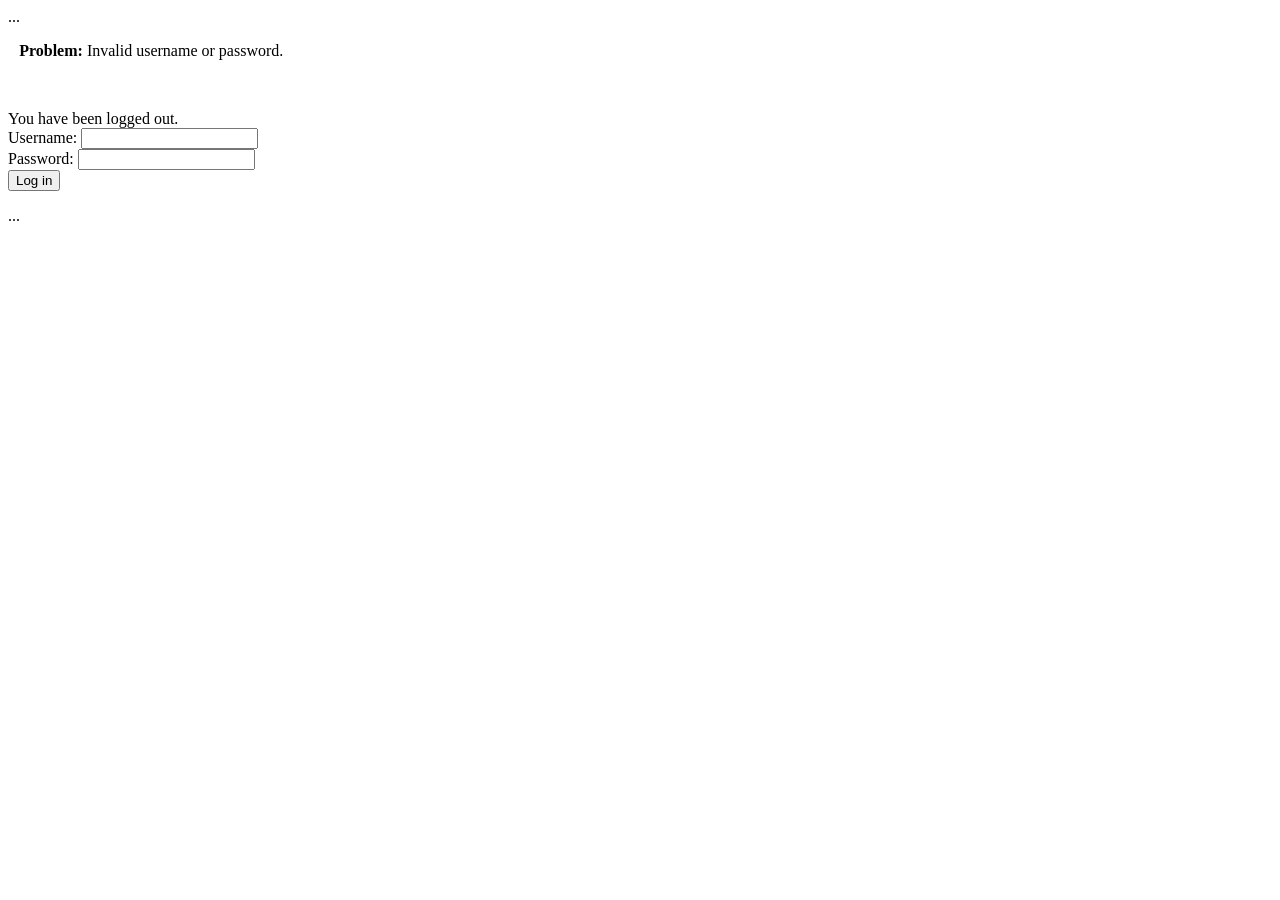
<file: src/main/resources/templates/login.html>
<html xmlns:th="http://www.thymeleaf.org">
  <head>
    <title>Login</title>
	<meta http-equiv="Content-Type" content="text/html; charset=UTF-8" />
    <meta name="viewport" content="width=device-width, initial-scale=1, maximum-scale=1" />
    <link th:href="@{/css/autofollow.css}" rel="stylesheet"/>
    <script th:src="@{/js/jquery.js}"></script>  
  </head>
  <body class="wide">
  <div th:include="fragments/header :: header">...</div>

   <div id="main-wrapper">
        <!--[if lt IE 7]>
            <p class="chromeframe">You are using an <strong>outdated</strong> browser. Please <a href="http://browsehappy.com/">upgrade your browser</a> or <a href="http://www.google.com/chromeframe/?redirect=true">activate Google Chrome Frame</a> to improve your experience.</p>
        <![endif]-->
           	
        <div class="dark-grey">
            <div class="container">
            	<div class="row">
                	<div class="span12">
                        <div>
						    <div>
						        <form name="f" th:action="@{/login}" method="post">               
						                <div th:if="${param.error}" class="ui-widget" style="margin-bottom:50px">
											<div class="ui-state-error ui-corner-all" style="padding: 0 .7em;">
												<p><span class="ui-icon ui-icon-alert" style="float: left; margin-right: .3em;"></span>
												<strong>Problem:</strong> Invalid username or password.</p>
											</div>
										</div>
						                
						                <div th:if="${param.logout}" class="alert alert-success"> 
						                    You have been logged out.
						                </div>
						                <div class="ui-widget form-section">
						                <label for="username">Username:</label>
						                <input type="text" id="username" name="username" class="span3"/>
						                </div>
						                <div class="ui-widget form-section">        
						                <label for="password">Password:</label>
						                <input type="password" id="password" name="password" class="span3"/>    
						                </div>
						                <div class="form-section">
						                    <button type="submit" class="btn">Log in</button>
						                </div>
						        </form>
						    </div>
						</div>
					</div>
				</div>
			</div>
		</div>
	</div>    
    <div th:include="fragments/footer :: footer">...</div>
  </body>
</html>
</file>
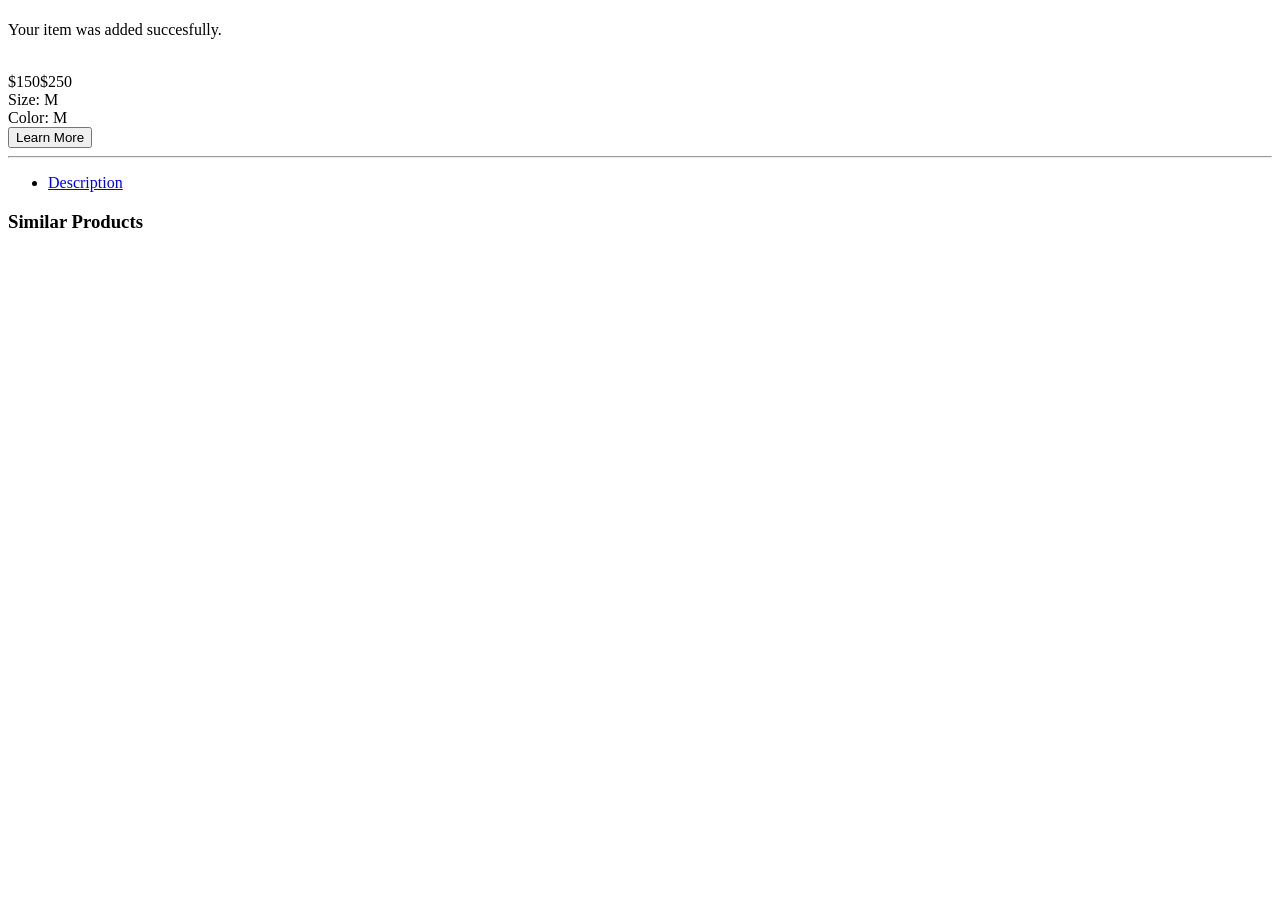
<file: src/main/resources/templates/product.html>
﻿<!DOCTYPE html>
<html xmlns:th="http://www.thymeleaf.org">
	<head>
		<meta http-equiv="Content-Type" content="text/html; charset=UTF-8"/>
		<title th:text="${title}">Bargain Tower</title>
		<meta name="description" th:content="${description}"/>
		<meta name="author" content="Carey Development, LLC"/>
		
		
		<!-- Mobile Meta -->
		<meta name="viewport" content="width=device-width, initial-scale=1, maximum-scale=1"/>
		
		<!-- Put favicon.ico and apple-touch-icon(s).png in the images folder -->
	    <link rel="shortcut icon" href="@{/images/favicon.ico}"></link>
		    	
		<!-- CSS StyleSheets -->
		<link rel="stylesheet" href="http://fonts.googleapis.com/css?family=Open+Sans:400,300,700,800&amp;amp;subset=latin,latin-ext"></link>
		<link rel="stylesheet" th:href="@{/css/font-awesome.min.css}"></link>
		<link rel="stylesheet" th:href="@{/css/animate.css}"></link>
		<link rel="stylesheet" th:href="@{/css/prettyPhoto.css}"></link>
		<link rel="stylesheet" th:href="@{/css/slick.css}"></link>
		<link rel="stylesheet" th:href="@{/css/style.css}"></link>
		<link rel="stylesheet" th:href="@{/css/responsive.css}"></link>
		
		<!-- Skin style (** you can change the link below with the one you need from skins folder in the css folder **) -->
		<link rel="stylesheet" th:href="@{/css/skins/skin2.css}"></link>
	
	</head>
	<body class="bg1">
	    
	    <!-- site preloader start -->
	    <div class="page-loader">
	    	<div class="loader-in"></div>
	    </div>
	    <!-- site preloader end -->
	    
	    <div class="pageWrapper fixedPage">
		    
			<div th:include="fragments/header :: header"></div>
			
			<!-- Content Start -->
			<div id="contentWrapper">
				<div class="page-title title-1">
					<div class="container">
						<div class="row">
							<div class="cell-12">
								<h1 class="fx" data-animate="fadeInLeft" style="color:#f2f2f2" th:text="${product.name}"></h1>
								<div class="breadcrumbs main-bg fx" data-animate="fadeInUp">
								</div>
							</div>
						</div>
					</div>
				</div>
				
				<div class="sectionWrapper">
					<div class="container">
						<div class="row">
							<div class="box success-box center hidden">Your item was added succesfully.</div>
							<div class="clearfix"></div>
							<div th:include="fragments/aside :: sidebar"></div>
							<div class="cell-9">
								<div class="cell-4">
									<div class="product-img">
										<img alt="" id="img_01" th:src="${product.imageUrl}" />
										<div class="thumbs">
											<ul id="gal1">
											</ul>
										</div>
									</div>
								</div>
								<div class="cell-8">
									<div class="product-specs price-block list-item">
										<div class="price-box"><span class="product-price" th:text="${product.price}">$150</span><span th:if="${product.onSale}"><span class="old-price" th:text="${product.retailPrice}">$250</span></span></div>
									</div>
									<div class="product-specs product-block list-item">
										<label class="control-label"><i class="fa fa-paper-plane-o"></i>Size:</label>
										<th:block th:fragment="content" th:each="size,status : ${product.sizes}">
											<a class="btn btn-small btn-border selected" style="margin-bottom:3px" th:text="${size}">M</a>
										</th:block>
									</div>
									<div class="product-specs product-block list-item">
										<label class="control-label"><i class="fa fa-camera"></i>Color:</label>
										<th:block th:fragment="content" th:each="color,status : ${product.colors}">
											<a class="btn btn-small btn-border selected" style="margin-bottom:3px" th:text="${color}">M</a>
										</th:block>
									</div>
									<div class="list-item product-block item-add">
										<div class="left"><a th:href="${product.buyUrl}" target="_blank"><input type="button" value="Learn More" class="btn btn-medium add-cart main-bg" /></a></div>
									</div>
								</div>
								<div class="clearfix"></div>
								<div class="padd-top-20"></div>
								<hr class="hr-style5"></hr>
								<div class="clearfix padd-bottom-20"></div>
								<div class="cell-12">
									<div class="row">
										<div id="tabs" class="tabs">
											<ul>
												<li class="skew-25 active"><a href="#" class="skew25">Description</a></li>
											</ul>
											<div class="tabs-pane">
												<div class="tab-panel active">
													<p th:text="${product.description}"></p>
												</div>
											</div>
										</div>
									</div>
								</div>
							</div>
						</div>
					</div>
				</div>
				
				<div class="sectionWrapper gry-pattern similar-products">
					<div class="container">
						<h3 class="block-head">Similar Products</h3>
						<div class="row">
							<div th:each="data, row: ${list}" th:with="numList=${ {2,1,0} }" th:if="${row.count % 3 == 0 or row.last}" class="row">
							    <div class="cell-4 fx shop-item"  data-animate="fadeInUp" th:each="num : ${numList}" th:with="dataIndex=(${row.index} - ${num})" th:if="${row.count % 3 == 0}" th:include="fragments/product-listing :: product">	
								</div>										
								<div class="cell-4 fx shop-item"  data-animate="fadeInUp" th:each="num : ${numList}" th:with="dataIndex=(${row.index} - ${num})" th:if="${row.last} and ${row.count % 3 != 0} and ${num &lt; row.count % 3}" th:include="fragments/product-listing :: product">
							    </div>
							</div>
						</div>
					</div>
				</div>
				
			</div>
			<!-- Content End -->
			
			<div th:include="fragments/footer :: footer"></div>
		    
		    <!-- Back to top Link -->
	    	<div id="to-top" class="main-bg"><span class="fa fa-chevron-up"></span></div>
	    
	    </div>

		<div th:include="fragments/footer :: scriptarea"></div>
	</body>
</html>
</file>
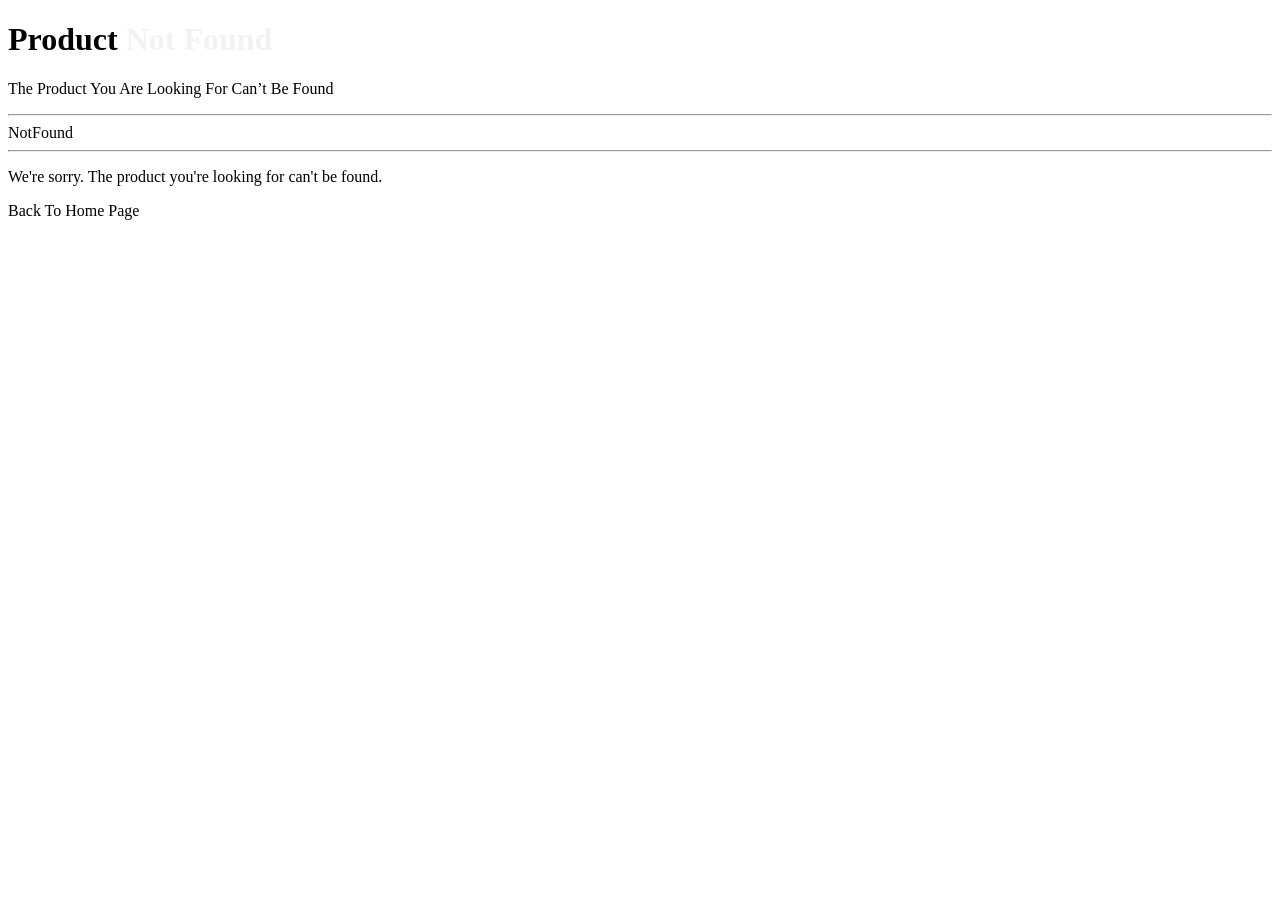
<file: src/main/resources/templates/productNotFound.html>
﻿<!DOCTYPE html>
<html xmlns:th="http://www.thymeleaf.org">
	<head>
		<meta http-equiv="Content-Type" content="text/html; charset=UTF-8"/>
		<title>Product Not Found</title>
		<meta name="description" content="Product Not Found"/>
		<meta name="author" content="Carey Development, LLC"/>
		
		<!-- Mobile Meta -->
		<meta name="viewport" content="width=device-width, initial-scale=1, maximum-scale=1"/>
		
		<!-- Put favicon.ico and apple-touch-icon(s).png in the images folder -->
	    <link rel="shortcut icon" href="@{/images/favicon.ico}"></link>
		    	
		<!-- CSS StyleSheets -->
		<link rel="stylesheet" href="http://fonts.googleapis.com/css?family=Open+Sans:400,300,700,800&amp;amp;subset=latin,latin-ext"></link>
		<link rel="stylesheet" th:href="@{/css/font-awesome.min.css}"></link>
		<link rel="stylesheet" th:href="@{/css/animate.css}"></link>
		<link rel="stylesheet" th:href="@{/css/prettyPhoto.css}"></link>
		<link rel="stylesheet" th:href="@{/css/slick.css}"></link>
		<link rel="stylesheet" th:href="@{/css/style.css}"></link>
		<link rel="stylesheet" th:href="@{/css/responsive.css}"></link>
		
		<!-- Skin style (** you can change the link below with the one you need from skins folder in the css folder **) -->
		<link rel="stylesheet" th:href="@{/css/skins/skin2.css}"></link>
	
	</head>
	<body class="bg1">
	    
	    <!-- site preloader start -->
	    <div class="page-loader">
	    	<div class="loader-in"></div>
	    </div>
	    <!-- site preloader end -->
	    
	    <div class="pageWrapper fixedPage">
		    
			<!-- Header Start -->
			<div id="headWrapper" class="clearfix">
		    	<div th:include="fragments/header :: header"></div>			    
			</div>
			<!-- Header End -->
			
			<!-- Content Start -->
			<div id="contentWrapper">
				<div class="page-title title-1">
					<div class="container">
						<div class="row">
							<div class="cell-12">
								<h1 class="fx" data-animate="fadeInLeft">Product <span style="color:#F2F2F2">Not Found</span></h1>
								<div class="breadcrumbs main-bg fx" data-animate="fadeInUp">
								</div>
							</div>
						</div>
					</div>
				</div>
				
				<div class="sectionWrapper">
					<div class="container">
		    			<div class="not-found">
		    				<p class="hint extraLarge">The Product You Are Looking For Can’t Be Found</p>
		    				<hr class="hr-style3"></hr>
		    				<div class="err-404">
			    				Not<span class="main-color">Found</span>		
			    			</div>
			    			<hr class="hr-style3"></hr>
			    			<p>We're sorry. The product you're looking for can't be found.</p>
			    			<a class="btn btn-medium" th:href="@{/}">Back To Home Page</a>		
			    		</div>
					</div>
				</div>
				
			</div>
			<!-- Content End -->
			
			<div th:include="fragments/footer :: footer"></div>
		    
		    <!-- Back to top Link -->
	    	<div id="to-top" class="main-bg"><span class="fa fa-chevron-up"></span></div>
	    </div>

		<div th:include="fragments/footer :: scriptarea"></div>
	</body>
</html>
</file>
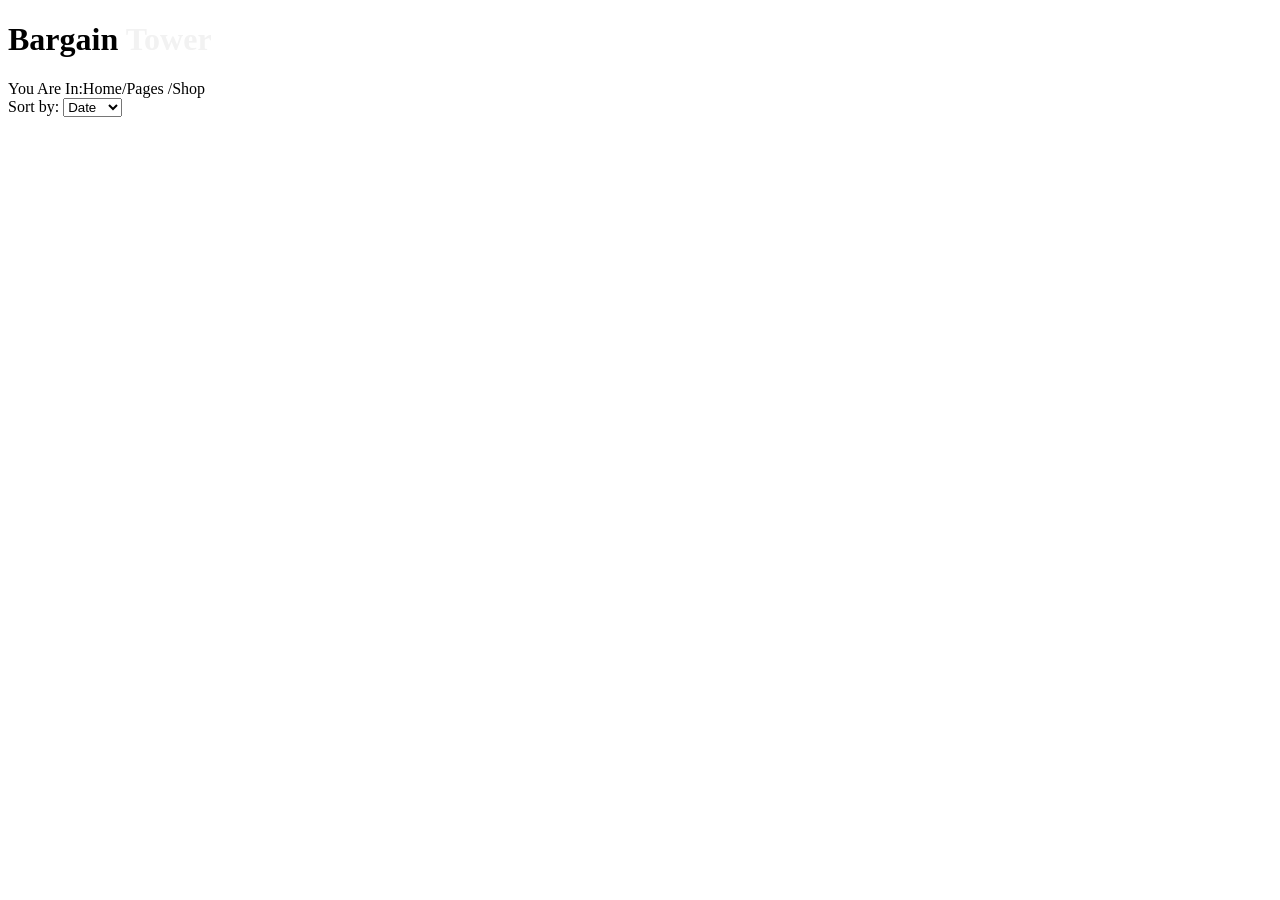
<file: src/main/resources/templates/shop.html>
﻿<!DOCTYPE html>
<html xmlns:th="http://www.thymeleaf.org">
	<head>
		<meta http-equiv="Content-Type" content="text/html; charset=UTF-8"/>
		<title th:text="${title}">Bargain Tower : Compare Prices and Save</title>
		<meta name="description" th:content="${description}"/>
		<meta name="author" content="Carey Development, LLC"/>
		
		<!-- Mobile Meta -->
		<meta name="viewport" content="width=device-width, initial-scale=1, maximum-scale=1"/>
		
		<!-- Put favicon.ico and apple-touch-icon(s).png in the images folder -->
	    <link rel="shortcut icon" href="@{/images/favicon.ico}"></link>
		    	
		<!-- CSS StyleSheets -->
		<link rel="stylesheet" href="http://fonts.googleapis.com/css?family=Open+Sans:400,300,700,800&amp;amp;subset=latin,latin-ext"></link>
		<link rel="stylesheet" th:href="@{/css/font-awesome.min.css}"></link>
		<link rel="stylesheet" th:href="@{/css/animate.css}"></link>
		<link rel="stylesheet" th:href="@{/css/prettyPhoto.css}"></link>
		<link rel="stylesheet" th:href="@{/css/slick.css}"></link>
		<link rel="stylesheet" th:href="@{/css/style.css}"></link>
		<link rel="stylesheet" th:href="@{/css/responsive.css}"></link>
		
		<!-- Skin style (** you can change the link below with the one you need from skins folder in the css folder **) -->
		<link rel="stylesheet" th:href="@{/css/skins/skin2.css}"></link>
	
	</head>
	<body class="bg1">
	    
	    <!-- site preloader start -->
	    <div class="page-loader">
	    	<div class="loader-in"></div>
	    </div>
	    <!-- site preloader end -->
	    
	    <div class="pageWrapper fixedPage">
		
		<div th:include="fragments/header :: header"></div>
			
			<!-- Content Start -->
			<div id="contentWrapper">
				<div class="page-title title-1">
					<div class="container">
						<div class="row">
							<div class="cell-12">
								<h1 class="fx" data-animate="fadeInLeft">Bargain <span style="color:#F2F2F2">Tower</span></h1>
								<div class="breadcrumbs main-bg fx" data-animate="fadeInUp">
									<span th:text="${root != null} ? 'You Are In:' : ''" class="bold">You Are In:</span><a th:href="@{/shop/{root}(root=${rootValue})}" th:text="${root != null} ? ${root} : ''">Home</a><span class="line-separate" th:text="${category != null} ? '/' : ''">/</span><a th:href="@{/shop/{root}/{category}(root=${rootValue},category=${categoryValue})}" th:text="${category != null} ? ${category} : ''">Pages </a><span class="line-separate" th:text="${subcategory != null} ? '/' : ''">/</span><a th:href="@{/shop/{root}/{category}/{subcategory}(root=${rootValue},category=${categoryValue},subcategory=${subcategoryValue})}" th:text="${subcategory != null} ? ${subcategory} : ''">Shop </a>
								</div>
							</div>
						</div>
					</div>
				</div>
				
				<div class="sectionWrapper">
					<div class="container">
						<div class="row">
							<div class="box success-box center hidden"></div>
							<div class="clearfix"></div>
							
							<div th:include="fragments/aside :: sidebar"></div>
							
							<div class="cell-9">
								<div class="toolsBar">
									<div class="cell-10 left products-filter-top">
										<div class="left">
											<span>Sort by: </span>
											<select>
												<option selected="selected">Date</option>
												<option>Price</option>
												<option>Model</option>
												<option>All</option>
											</select>
										</div>
									</div>
									<div class="right cell-2 list-grid">
									</div>
									
								</div>
								<div class="clearfix"></div>
								<div class="grid-list">									
									<div th:each="data, row: ${list}" th:with="numList=${ {2,1,0} }" th:if="${row.count % 3 == 0 or row.last}" class="row">
									    <div class="cell-4 fx shop-item"  data-animate="fadeInUp" th:each="num : ${numList}" th:with="dataIndex=(${row.index} - ${num})" th:if="${row.count % 3 == 0}" th:include="fragments/product-listing :: product">	
										</div>										
										<div class="cell-4 fx shop-item"  data-animate="fadeInUp" th:each="num : ${numList}" th:with="dataIndex=(${row.index} - ${num})" th:if="${row.last} and ${row.count % 3 != 0} and ${num &lt; row.count % 3}" th:include="fragments/product-listing :: product">
									    </div>
									</div>										
								</div>
								<div class="clearfix"></div>
								<div class="pager skew-25" th:include="fragments/pagination :: pagination">
					    		</div>
							</div>
						</div>
					</div>
				</div>
			</div>
			<!-- Content End -->
			
			<div th:include="fragments/footer :: footer"></div>
		    
		    <!-- Back to top Link -->
	    	<div id="to-top" class="main-bg"><span class="fa fa-chevron-up"></span></div>
	    
	    </div>
	    
		<div th:include="fragments/footer :: scriptarea"></div>

	</body>
</html>
</file>
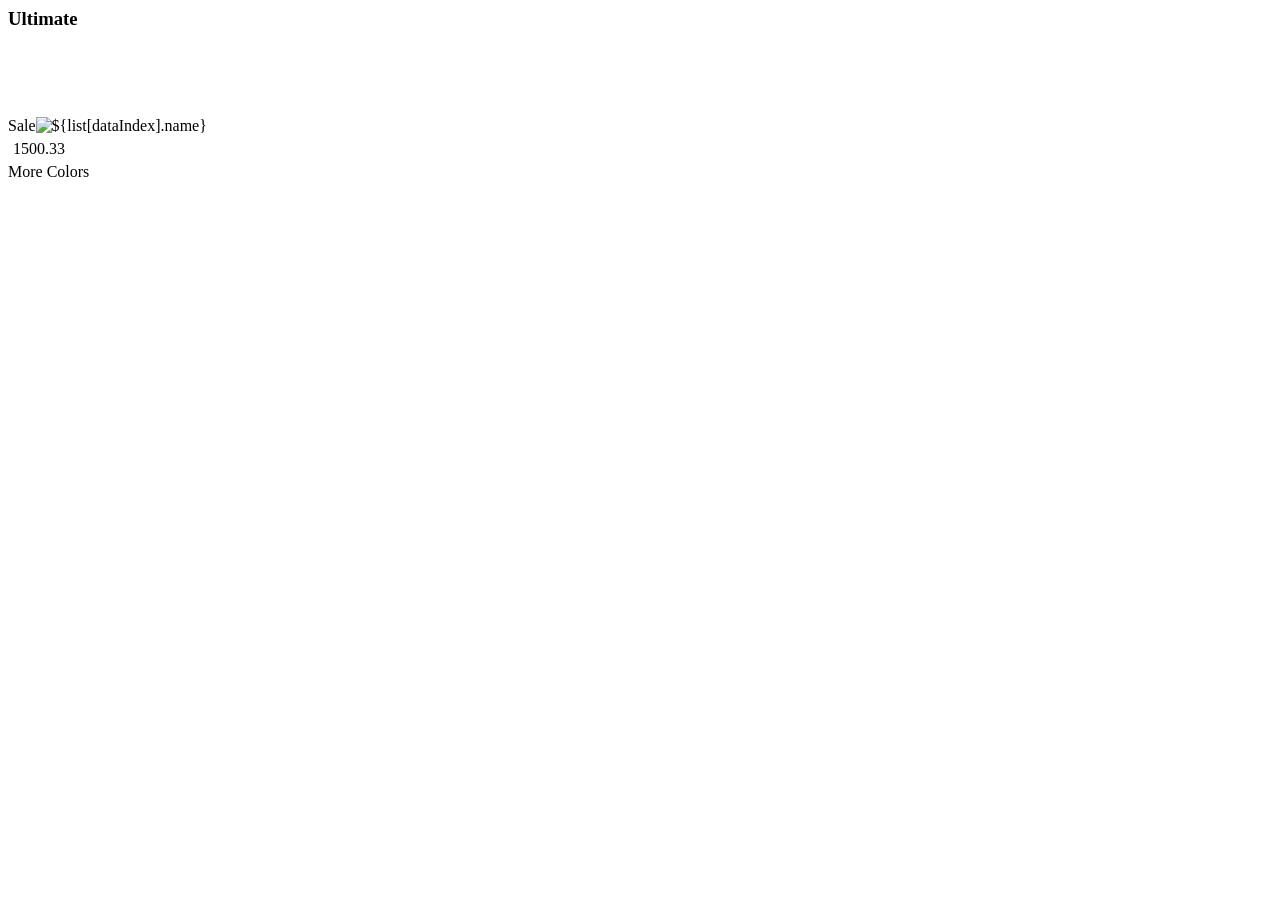
<file: src/main/resources/templates/fragments/product-listing.html>
<html xmlns:th="http://www.thymeleaf.org">
<product>
<div class="item-box">
	<h3 class="item-title" style="height:90px"><a th:href="${list[dataIndex].buyUrl}" target="_blank" rel="nofollow" th:text="${list[dataIndex].name}">Ultimate </a></h3>
		<div class="item-img">
			<a th:href="${list[dataIndex].buyUrl}"><span th:if="${list[dataIndex].onSale == true}"><span class="sale">Sale</span></span><img style="max-height:280px" alt="${list[dataIndex].name}" target="_blank" rel="nofollow" th:src="${list[dataIndex].imageUrl}"/></a>
		</div>
		<div class="item-details" style="height:75px">
			<div class="right">
				<div class="item-price" style="padding:5px 5px" th:text="${'$' + list[dataIndex].price}">1500.33</div>
			</div>
			<div class="left">
				<div class="item-cart" th:if="${list[dataIndex].moreColors == true}">
					<a class="add-cart" th:href="${list[dataIndex].buyUrl}"><i class="fa fa-thumbs-o-up"></i>More Colors</a>
				</div>
				<div style="margin-top:10px"><span th:text="${list[dataIndex].vendor}"></span> <a th:href="@{${list[dataIndex].productUrl}}"><i class="fa fa-info-circle"></i></a></div>
			</div>
		</div>
</div>
</product>
</html>
</file>
